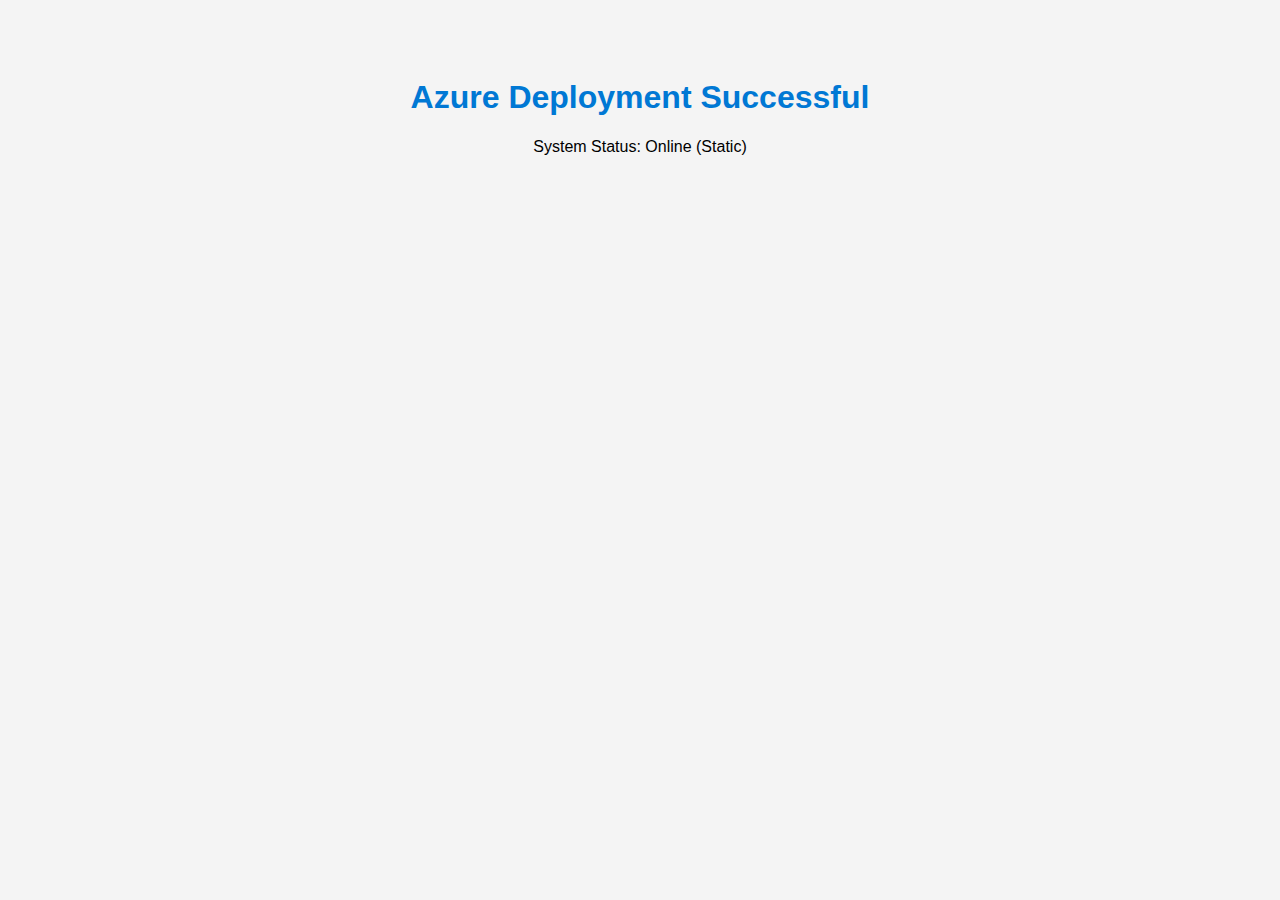
<file: azure-static-app/index.html>
<!DOCTYPE html>
<html lang="en">
<head>
    <meta charset="UTF-8">
    <link rel="stylesheet" href="style.css">
    <title>Azure Static App</title>
</head>
<body>
    <h1>Azure Deployment Successful</h1>
    <p id="status">System Status: Checking...</p>
    <script src="script.js"></script>
</body>
</html>
</file>
<file: azure-static-app/style.css>
body { font-family: sans-serif; text-align: center; padding-top: 50px; background-color: #f4f4f4; }
h1 { color: #0078d4; } /* Azure Blue */
</file>
